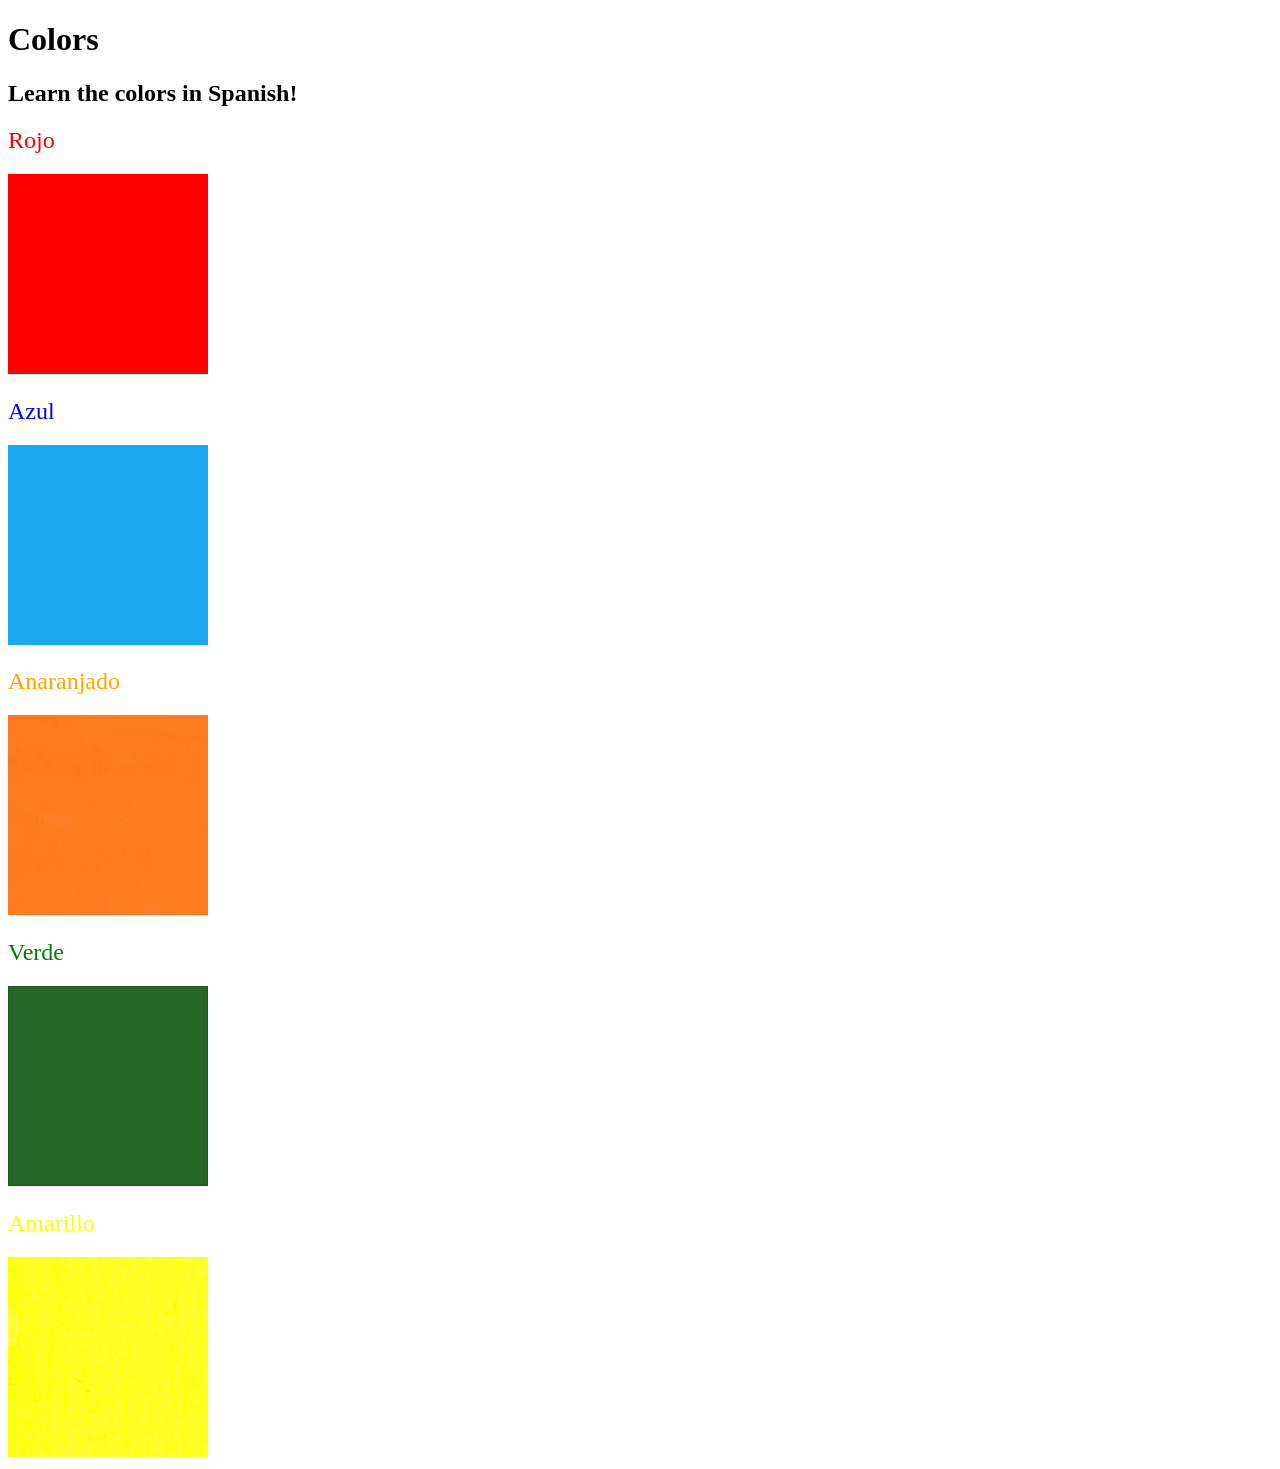
<file: web/htmlcss/5.4+Color+Vocab+Project/index.html>
<!DOCTYPE html>
<html lang="en">
  <head>
    <meta charset="UTF-8" />
    <title>Spanish Vocabulary</title>
    <link rel="stylesheet" href="./style.css" />
  </head>

  <body>
    <h1>Colors</h1>
    <h2>Learn the colors in Spanish!</h2>
    <h2 class="color-title" id="red">Rojo</h2>
    <img src="./assets/images/red.png" alt="red" />

    <h2 class="color-title" id="blue">Azul</h2>
    <img src="./assets/images/blue.png" alt="blue" />

    <h2 class="color-title" id="orange">Anaranjado</h2>
    <img src="./assets/images/orange.png" alt="orange" />

    <h2 class="color-title" id="green">Verde</h2>
    <img src="./assets/images/green.png" alt="green" />

    <h2 class="color-title" id="yellow">Amarillo</h2>
    <img src="./assets/images/yellow.png" alt="yellow" />
  </body>
</html>

<!-- 
TODOs
IMPORTANT: You should not need to make ANY CHANGES to index.html
All code should be written in your CSS file.

1. Create a CSS file and incorporate it as an external stylesheet.
2. Use CSS to style each of the color titles to meaning. 
Hint: Use the id to help if you don't know the words in spanish.
3. Use CSS to change all the color titles to have "font-weight: normal;"
4. Use CSS (not HTML) to make all the images 200px heigh and 200px wide. 
Hint: 
https://developer.mozilla.org/en-US/docs/Web/CSS/height
https://developer.mozilla.org/en-US/docs/Web/CSS/width
-->
</file>
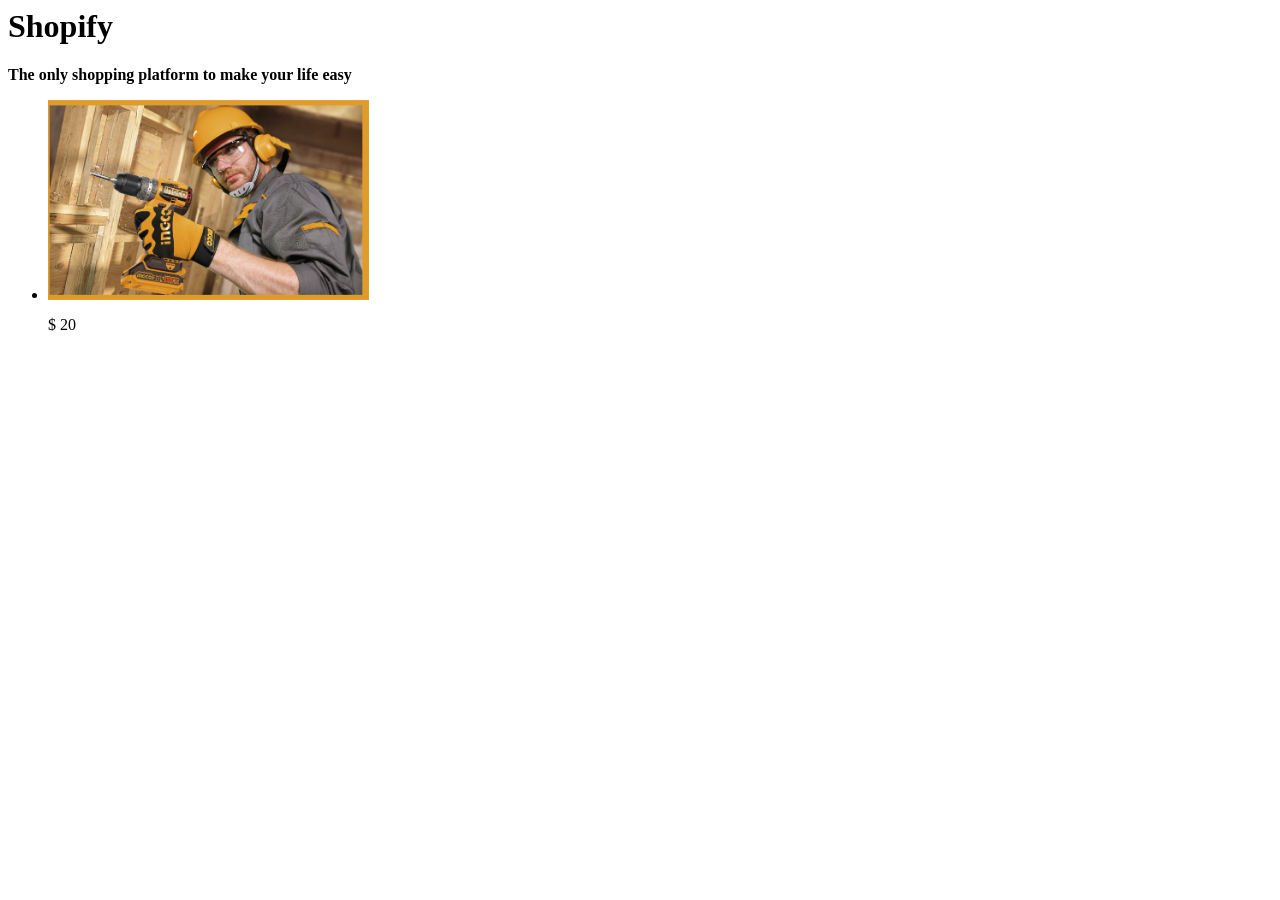
<file: web/git/practice/e-commerce-site/index.html>
<html lang="en">
<head>
    <meta charset="UTF-8">
    <meta name="viewport" content="width=device-width, initial-scale=1.0">
    <title>Shopify</title>      
</head>
<body>
    <h1>Shopify</h1>
    <p><b>The only shopping platform to make your life easy</b></p>
    <ul>
        <li>
            <img src = "assets/icon.png" alt = "man holding a drill" height="200" /> 
            <p>$ 20</p>
        </li>
    </ul>
    
</body>
</html>
</file>
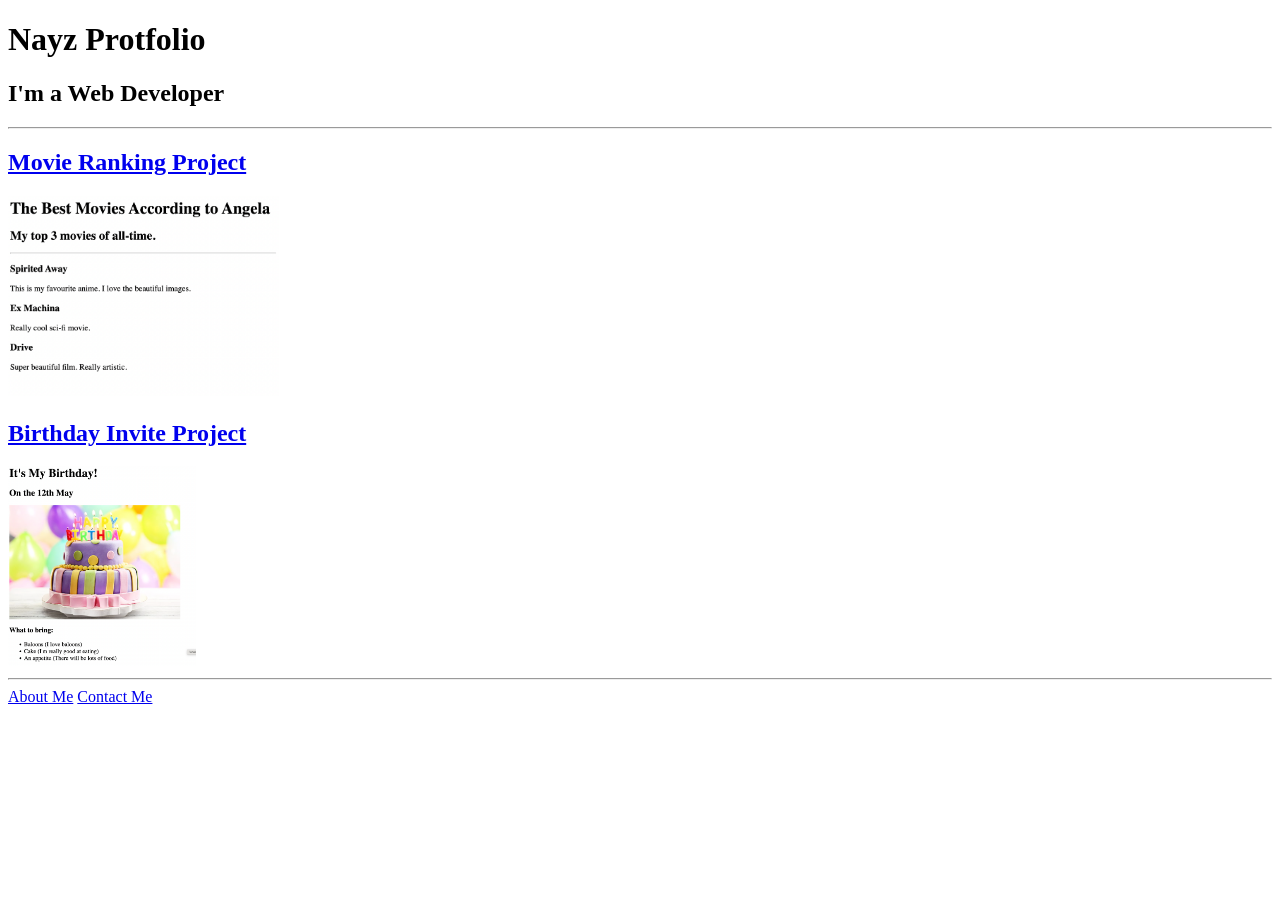
<file: web/htmlcss/4.3+HTML+Portfolio+Project/4.3 HTML Porfolio Project/index.html>
<!-- TODO 1: Create the HTML Boilerplate -->
 <!DOCTYPE html>
 <html lang="en">
 <head>
    <meta charset="UTF-8">
    <meta name="viewport" content="width=device-width, initial-scale=1.0">
    <title>Portfolio Project</title>
 </head>
 <body>
    <h1>Nayz Protfolio</h1>
    <h2>I'm a Web Developer</h2>
    <hr />
    <h2><a href="./public/movie-ranking.html"> Movie Ranking Project</a></h2>
    <img src="./assets/images/movie-ranking.png" height="200" alt="movie ranking project screentshot"/>

    <h2><a href="./public/birthday-invite.html">Birthday Invite Project</a></h2>
    <img src="./assets/images/birthday-invite.png" height="200" alt="birthday invite project screenshot">
 
    <hr />
    <a href="./public/about.html">About Me</a>
    <a href="./public/contact.html">Contact Me</a>
</body>
 </html>

<!-- TODO 2: Add Your previous projects' HTML into the public folder -->

<!-- TODO 3: Take screenshots of your project previews and add the images to the images folder -->

<!-- TODO 4: Add titles/subtitles etc. -->

<!-- TODO 5: Add a link to the project pages -->

<!-- TODO 6: Add images to show the project previews
HINT for TODO 6: You can use the height attribute set to 200 to make the image smaller:
https://developer.mozilla.org/en-US/docs/Web/HTML/Element/img#attr-height -->

<!-- TODO 7: Add the Contact Me and About Me page links -->
</file>
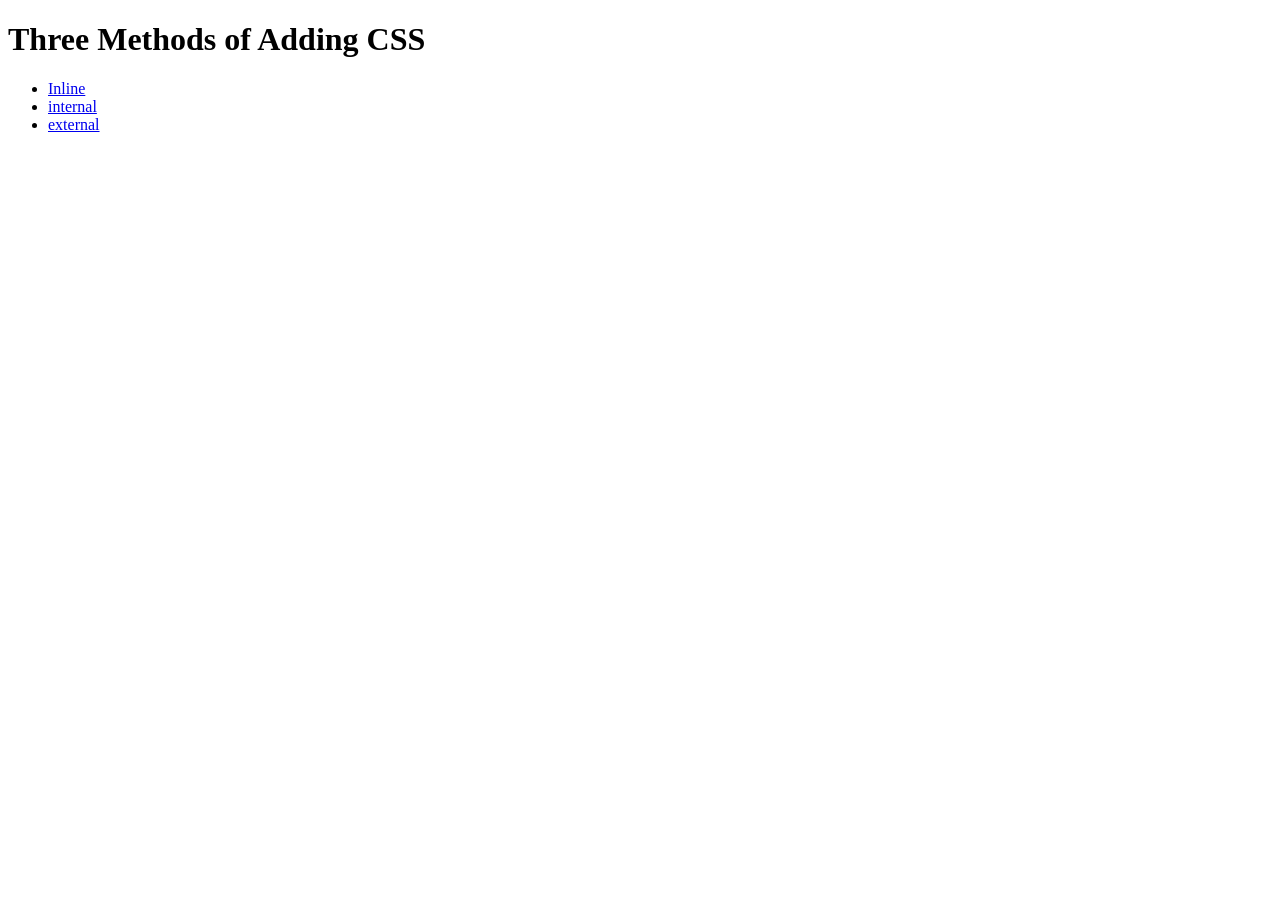
<file: web/htmlcss/5.1+Adding+CSS/5.1. Adding CSS/index.html>
<!DOCTYPE html>
<html lang="en">

<head>
  <meta charset="UTF-8">
  <title>Adding CSS</title>
</head>

<body>
  <h1>Three Methods of Adding CSS</h1>
  <!-- Create 3 Links to The 3 Webpages: inline, internal and external -->
  <ul>
    <li>
      <a href="./inline.html">Inline</a>
    </li>
    <li>
      <a href="./internal.html">internal</a>
    </li>
    <li>
      <a href="./external.html">external</a>
    </li>
  </ul>
</body>

</html>
</file>
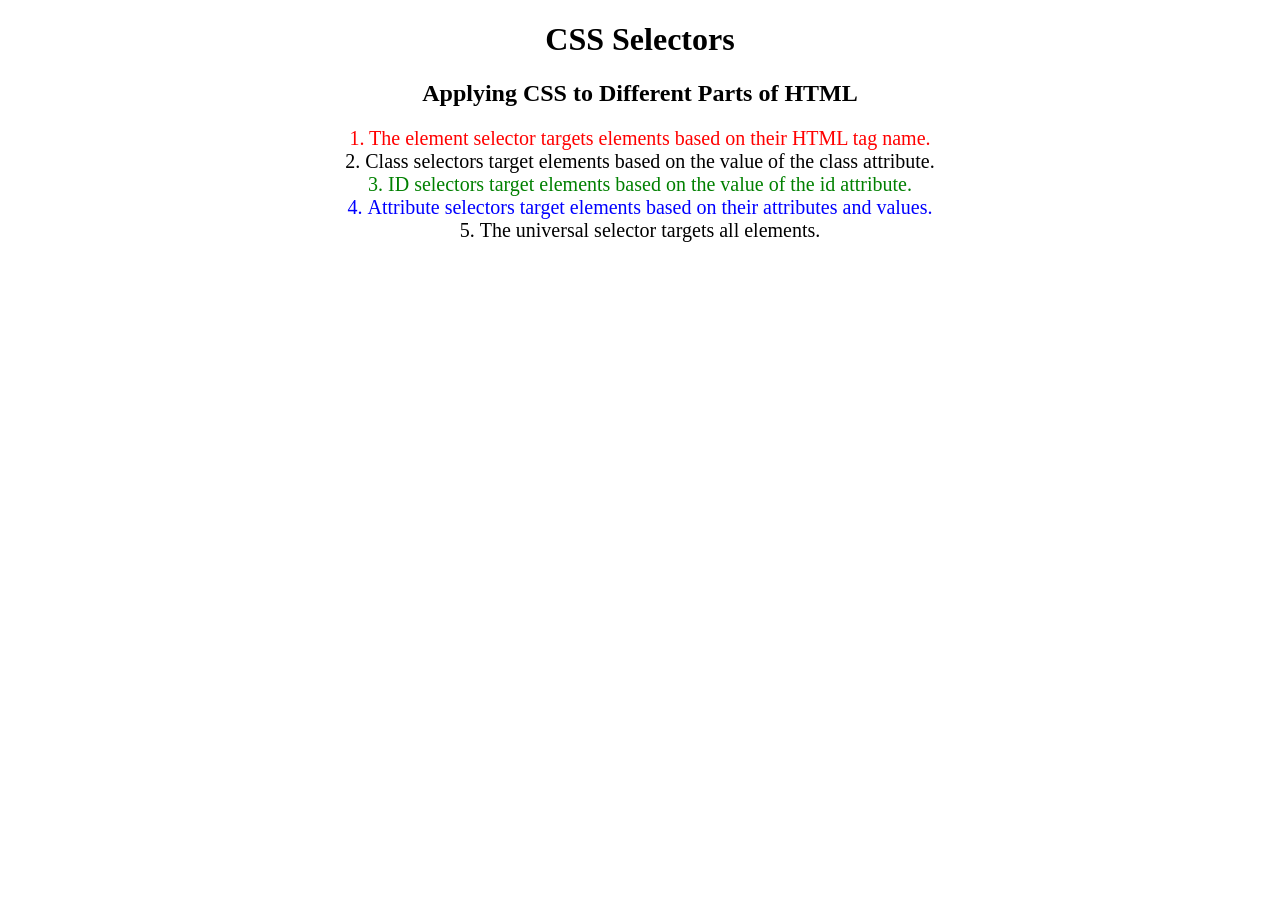
<file: web/htmlcss/5.3+CSS+Selectors/5.3 CSS Selectors/index.html>
<!DOCTYPE html>
<html lang="en">

<head>
  <meta charset="UTF-8">
  <title>CSS Selectors</title>
  <link rel="stylesheet" href="./style.css" />
</head>

<body>
  <h1>CSS Selectors</h1>
  <h2>Applying CSS to Different Parts of HTML</h2>
  <!-- TODO 1: Set the CSS for all paragraph tags to "color: red" -->
  <p class="note">1. The element selector targets elements based on their HTML tag name.</p>

  <ol>
    <!-- TODO 2: Set the CSS for all elements with a class of "note" to "font-size: 20px" -->
    <li class="note" value="2">Class selectors target elements based on the value of the class attribute.</li>

    <!-- TODO 3: Set the CSS for the element with an id of "id-selector-demo" to "color: green" -->
    <li class="note" id="id-selector-demo" value="3">ID selectors target elements based on the value of the id
      attribute.</li>

    <!-- TODO 4: Set the CSS for the li elements that have the "value" attribute set to "4" to have "color: blue" -->
    <li class="note" value="4">Attribute selectors target elements based on their attributes and values.</li>

    <!-- TODO 5: Set all elements to have "text-align: center" -->
    <li class="note" value="5">The universal selector targets all elements.</li>
  </ol>
</body>

</html>
</file>
<file: web/htmlcss/5.4+Color+Vocab+Project/style.css>
img{
    height: 200px;
    width: 200px;
}

.color-title{
    font-weight: normal;
}

#red{
    color:red;
}

#blue{
    color:blue;
}

#orange{
    color:orange;
}

#green{
    color:green;
}

#yellow{
    color:yellow;
}
</file>
<file: web/htmlcss/5.3+CSS+Selectors/5.3 CSS Selectors/style.css>
ol {
  margin-left: -40px;
  margin-top: -20px;
  list-style-position: inside;
}

/* Write your CSS below, don't change the rules above. */
p{
  color:red;
}

.note{
  font-size: 20px;
}

#id-selector-demo{
  color:green;
}

li[value="4"]{
  color:blue;
}

*{
  text-align: center;
}
</file>
